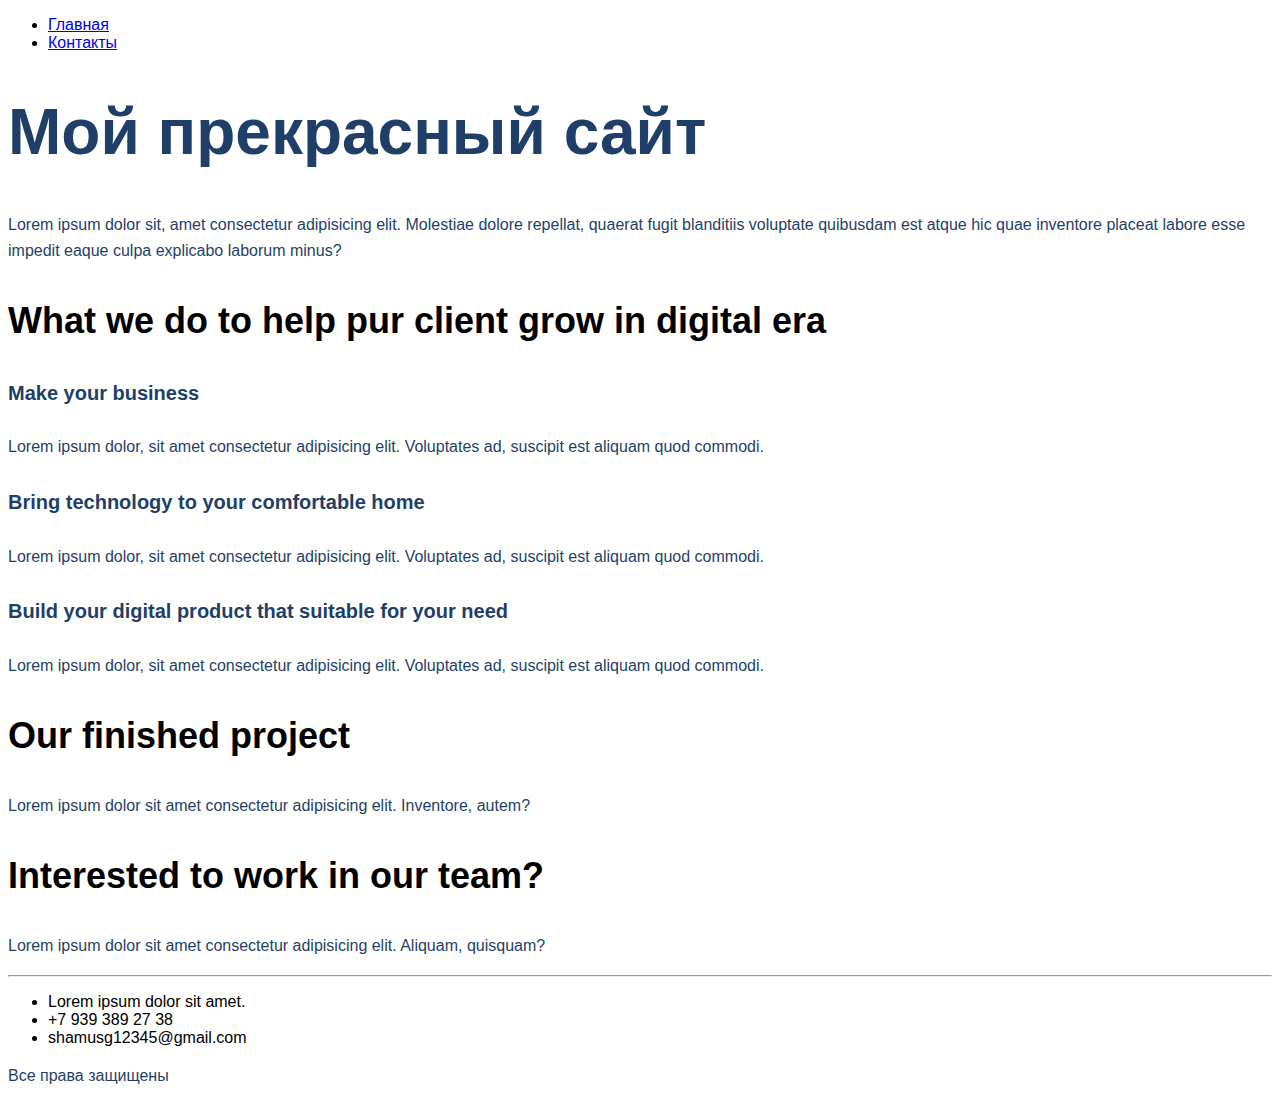
<file: index.html>
<!DOCTYPE html>
<html lang="en">

<head>
    <meta charset="UTF-8">
    <meta http-equiv="X-UA-Compatible" content="IE=edge">
    <meta name="viewport" content="width=device-width, initial-scale=1.0">
    <title>Document</title>
    <link rel="stylesheet" href="styles/style.css">
</head>

<body>
    <div class="top">
        <div class="container">
            <ul class="header">
                <li><a href="index.html">Главная</a></li>
                <li><a href="contacts.html">Контакты</a></li>
            </ul>
            <div class="top__info">
                <h1 class="top__heading">Мой прекрасный сайт</h1>
                <p class="text top__text">Lorem ipsum dolor sit, amet consectetur adipisicing elit. Molestiae dolore
                    repellat,
                    quaerat fugit
                    blanditiis
                    voluptate quibusdam est atque hic quae inventore placeat labore esse impedit eaque culpa explicabo
                    laborum
                    minus?</p>
            </div>
        </div>
    </div>

    <div class="what-we-do container">
        <h3 class="heading">What we do to help pur client grow in digital era</h3>
        <div class="card-box">
            <div class="card">
                <h4 class="heading__mini">Make your business</h4>
                <p class="text">Lorem ipsum dolor, sit amet consectetur adipisicing elit. Voluptates ad, suscipit est
                    aliquam
                    quod
                    commodi.
                </p>
            </div>
            <div class="card">
                <h4 class="heading__mini">Bring technology to your comfortable home</h4>
                <p class="text">Lorem ipsum dolor, sit amet consectetur adipisicing elit. Voluptates ad, suscipit est
                    aliquam
                    quod
                    commodi.
                </p>
            </div>
            <div class="card">
                <h4 class="heading__mini">Build your digital product that suitable for your need </h4>
                <p class="text">Lorem ipsum dolor, sit amet consectetur adipisicing elit. Voluptates ad, suscipit est
                    aliquam
                    quod
                    commodi.
                </p>
            </div>
        </div>
    </div>
    <div class="project container">
        <h3 class="heading">Our finished project</h3>
        <p class="text">Lorem ipsum dolor sit amet consectetur adipisicing elit. Inventore, autem?</p>
    </div>
    <div class="footer">
        <div class="container">
            <div class="footer__top">
                <div class="footer__text">
                    <h3 class="heading">Interested to work in our team?</h3>
                    <p class="text">Lorem ipsum dolor sit amet consectetur adipisicing elit. Aliquam, quisquam?</p>
                </div>
            </div>
            <hr>
            <div class="footer__bottom">
                <ul class="footer__info">
                    <li>Lorem ipsum dolor sit amet.</li>
                    <li>+7 939 389 27 38</li>
                    <li>shamusg12345@gmail.com</li>
                </ul>
                <div class="footer__copy">
                    <p class="text">Все права защищены</p>
                </div>
            </div>
        </div>
    </div>
</body>

</html>
</file>
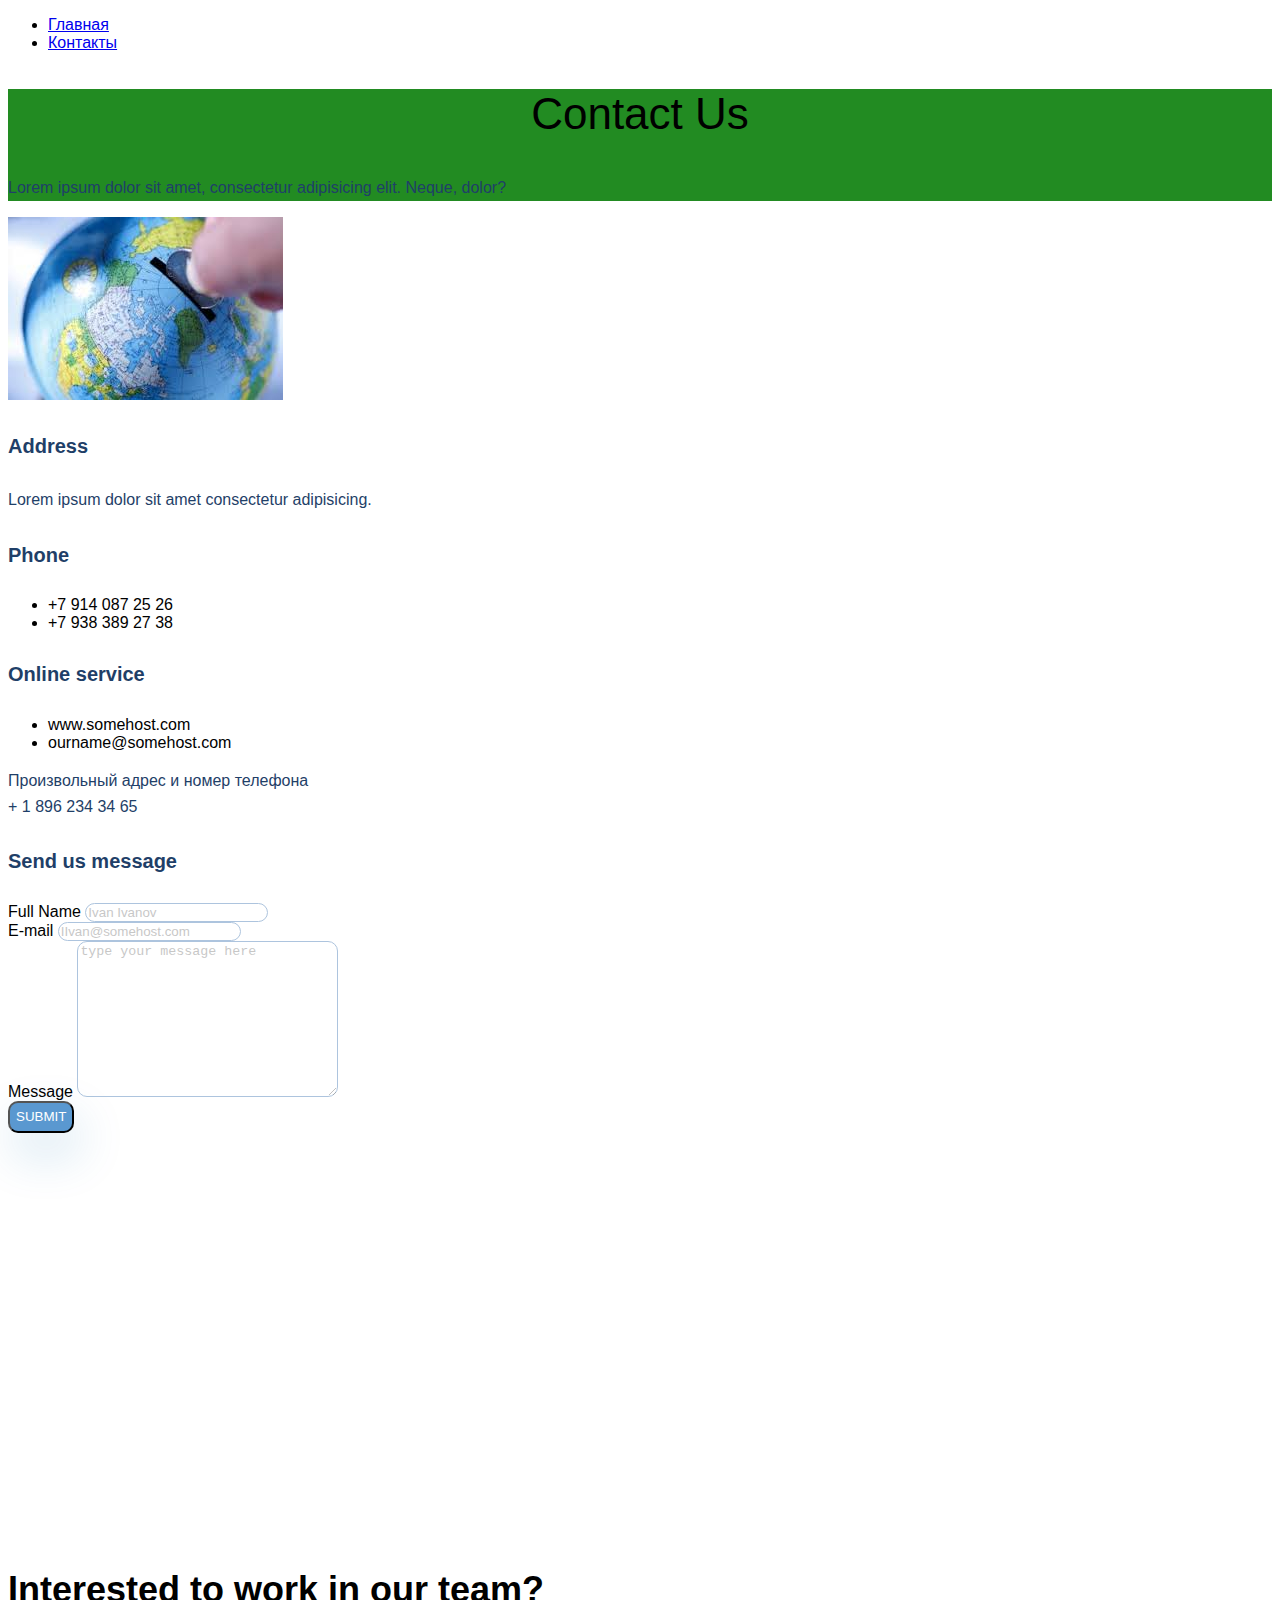
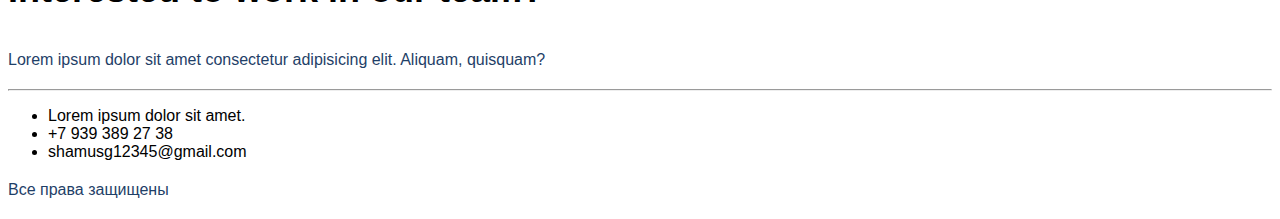
<file: contacts.html>
<!DOCTYPE html>
<html lang="en">

<head>
    <meta charset="UTF-8">
    <meta http-equiv="X-UA-Compatible" content="IE=edge">
    <meta name="viewport" content="width=device-width, initial-scale=1.0">
    <title>Контакты</title>
    <link rel="stylesheet" href="styles/style.css">
</head>

<body>
    <div class="container">
        <ul class="header">
            <li><a href="index.html">Главная</a></li>
            <li><a href="contacts.html">Контакты</a></li>
        </ul>
    </div>
    <div class="contacts-header" style="background-color: forestgreen;">
        <div class="container">
            <h2 class="contacts__heading">Contact Us</h2>
            <p class="text">Lorem ipsum dolor sit amet, consectetur adipisicing elit. Neque, dolor?</p>
        </div>
    </div>
    <form action="#" class="container main">
        <div class="contacts-info">
            <img src="images/pic1.jpeg" alt="our_picture">
            <h4 class="heading__mini">Address</h4>
            <p class="text">Lorem ipsum dolor sit amet consectetur adipisicing.</p>
            <h4 class="heading__mini">Phone</h4>
            <ul>
                <li>+7 914 087 25 26</li>
                <li>+7 938 389 27 38</li>
            </ul>
            <h4 class="heading__mini">Online service</h4>
            <ul>
                <li>www.somehost.com</li>
                <li>ourname@somehost.com</li>
            </ul>
            <p class="text">Произвольный адрес и номер телефона <br>
                + 1 896 234 34 65</p>
        </div>
        <div class="form">
            <h4 class="heading__mini">Send us message</h4>
            Full Name <input class="input-text" type="text" placeholder="Ivan Ivanov"><br>
            E-mail <input class="input-text" type="email" placeholder="IIvan@somehost.com"><br>
            Message <textarea class="input-text" name="" id="" cols="30" rows="10"
                placeholder="type your message here"></textarea><br>
            <button class="button-submit" type="submit">submit</button>
        </div>
    </form>
    <div class="container">
        <script type="text/javascript" charset="utf-8" async
            src="https://api-maps.yandex.ru/services/constructor/1.0/js/?um=constructor%3A4482b06d329a4ab54d85c8d0274691a445e0a0b9872d15995902f414317ed55b&amp;height=400&amp;lang=ru_RU&amp;scroll=true"
            style="display: block; width: 100%; height: 400px;"></script>
    </div>
    <div class="footer">
        <div class="container">
            <div class="footer__top">
                <div class="footer__text">
                    <h3 class="heading">Interested to work in our team?</h3>
                    <p class="text">Lorem ipsum dolor sit amet consectetur adipisicing elit. Aliquam, quisquam?</p>
                </div>
            </div>
            <hr>
            <div class="footer__bottom">
                <ul class="footer__info">
                    <li>Lorem ipsum dolor sit amet.</li>
                    <li>+7 939 389 27 38</li>
                    <li>shamusg12345@gmail.com</li>
                </ul>
                <div class="footer__copy">
                    <p class="text">Все права защищены</p>
                </div>
            </div>
        </div>
    </div>
</body>

</html>
</file>
<file: styles/style.css>
body {
    font-family: sans-serif;
}
.text {
    font-size: 16px;
    line-height: 26px;
    color: #1f3f68;
}
.top__heading {
    font-size: 64px;
    color: #1F3F68;
}
.contacts__heading{
    font-weight: 500;
    font-size: 44px;
    text-align: center;
}
.heading {
    font-size: 36px;
    -align: center;
}
.heading__mini {
    font-size: 20px;
    line-height: 30px;
    color: #1F3F68;
}
.input-text {
    border: 1px solid #356ead;
    box-sizing: border-box;
    border-radius: 10px;
    opacity: 0.4;
}
.button-submit {
    background: #5A98D0;
    box-shadow: 5px 20px 50px rgba(16, 112, 177, 0.2);
    border-radius: 10px;
    font-weight: 500;
    font-size: 16;
    line-height: 26px;
    text-align: center;
    color: #FFFFFF;
    text-transform: uppercase;
}
</file>
